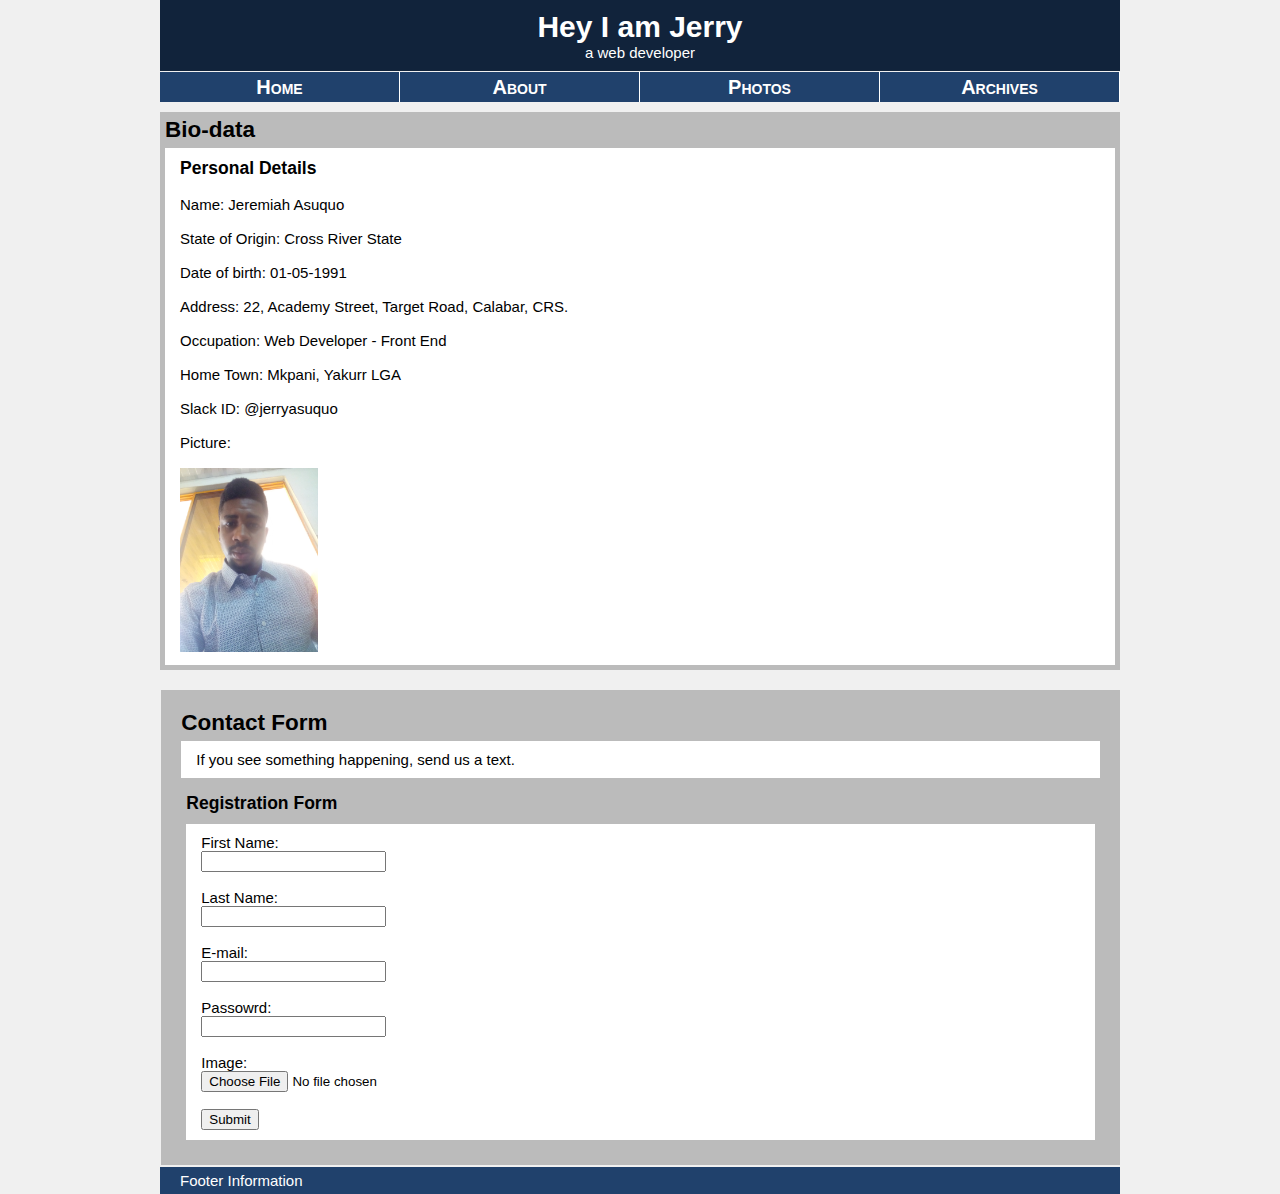
<file: index.html>
<!DOCTYPE html>
<html lang="en">

<head>
	<meta charset="UTF-8">
	<title>Personal Profile Page</title>
	<link rel="stylesheet" type="text/css" href="style.css">
	</link>
</head>

<body>
	<header class="banner">
		<h1>Hey I am Jerry</h1>
		<p>a web developer</p>
	</header>

	<nav>
		<ul>
			<li><a href="index.html">Home</a></li>
			<li><a href="./src/about.html">About</a></li>
			<li><a href="./src/photos.html">Photos</a>
				<ul>
					<li><a href="./img/moon.html">Moon</a></li>
					<li><a href="./img/heart.html">Heart</a></li>
					<li><a href="./img/heartbeat.html">Heartbeat</a></li>
				</ul>
			</li>
			<li><a href="archive.html">Archives</a></li>
		</ul>
	</nav>

	<main>
		<section>
			<h2>Bio-data</h2>
			<article>
				<header>
					<h3>Personal Details</h3>
				</header>
				<br>
				<p>
					Name: Jeremiah Asuquo
					<br><br>
					State of Origin: Cross River State
					<br><br>
					Date of birth: 01-05-1991
					<br><br>
					Address: 22, Academy Street, Target Road, Calabar, CRS.
					<br><br>
					Occupation: Web Developer - Front End
					<br><br>
					Home Town: Mkpani, Yakurr LGA
					<br><br>
					Slack ID: @jerryasuquo
					<br><br>
					Picture: <br><br> <img src="./img/IMG_20170414_150350.jpg" height="15%" width="15%" alt="">
				</p>
			</article>
		</section>
	</main>

	<aside>
		<h2>Contact Form</h2>
		<div>
			<p>If you see something happening, send us a text.</p>
		</div>

		<section>
			<h3>Registration Form</h3>
			<div id="formDiv">
				<form method="POST" action="News.html" enctype="multipart/form-data">
					<label>First Name:</label><br>
					<input type="text" name="fname" /><br><br>

					<label>Last Name:</label><br>
					<input type="text" name="lname" /><br><br>

					<label>E-mail:</label><br>
					<input type="text" name="email" /><br><br>

					<label>Passowrd:</label><br>
					<input type="password" name="password" /><br><br>

					<label>Image:</label><br>
					<input type="file" name="image" /><br><br>

					<input type="submit" name="submit" />
			</div>
		</section>
	</aside>

	<footer>
		<p>Footer Information</p>
	</footer>
</body>

</html>
</file>
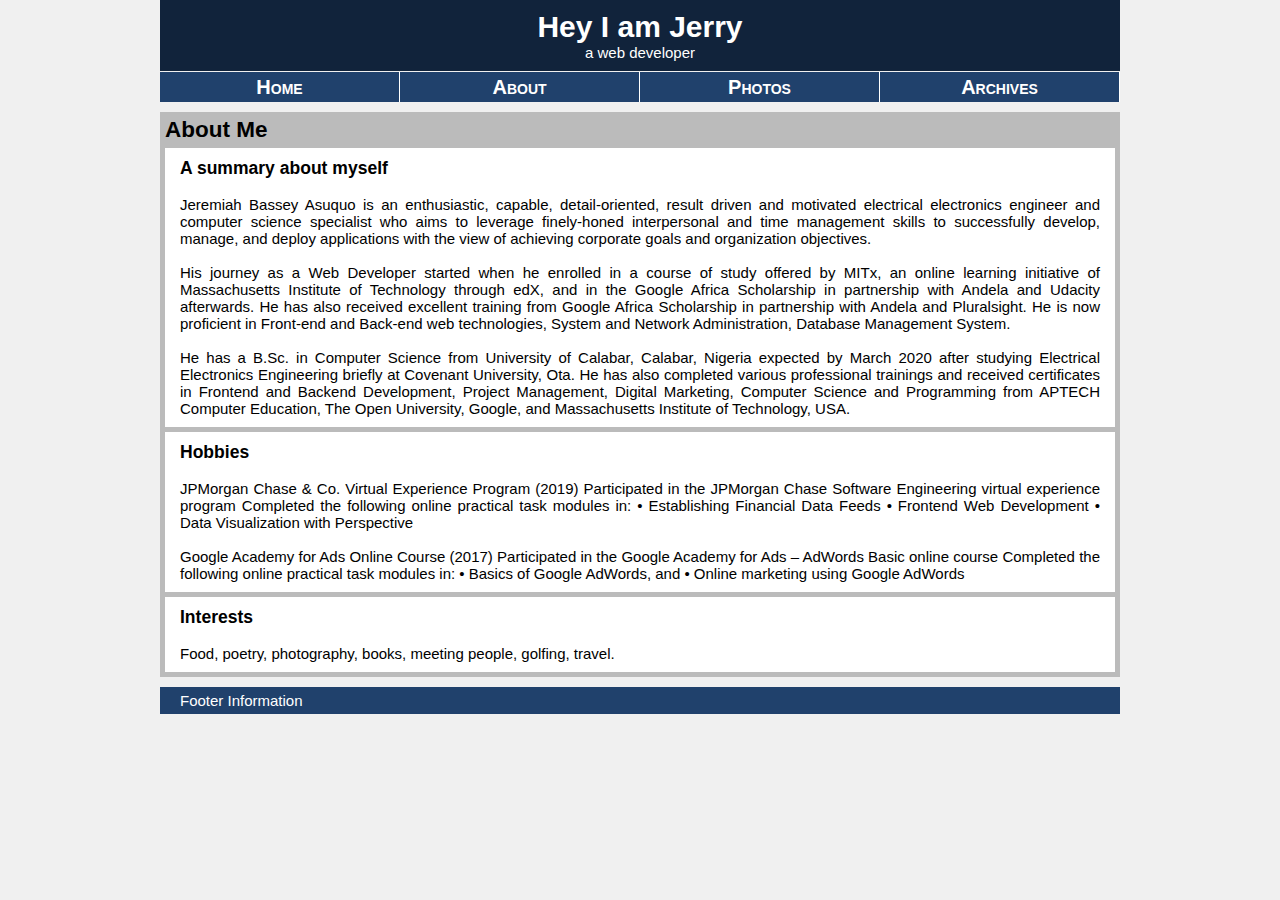
<file: src/about.html>
<!DOCTYPE html>
<html lang="en">

<head>
    <meta charset="UTF-8">
    <title>Personal Profile Page</title>
    <link rel="stylesheet" type="text/css" href="../style.css">
    </link>
</head>

<body>
    <header class="banner">
        <h1>Hey I am Jerry</h1>
        <p>a web developer</p>
    </header>

    <nav>
        <ul>
            <li><a href="../index.html">Home</a></li>
            <li><a href="about.html">About</a></li>
            <li><a href="photos.html">Photos</a>
                <ul>
                    <li><a href="../img/moon.html">Moon</a></li>
                    <li><a href="../img/heart.html">Heart</a></li>
                    <li><a href="../img/heartbeat.html">Heartbeat</a></li>
                </ul>
            </li>
            <li><a href="archive.html">Archives</a></li>
        </ul>
    </nav>

    <main>
        <section>
            <h2>About Me</h2>
            <article>
                <header>
                    <h3>A summary about myself</h3>
                </header>
                <br>
                <p>Jeremiah Bassey Asuquo is an enthusiastic, capable, detail-oriented, result driven and motivated
                    electrical electronics engineer and computer science specialist who aims to leverage finely-honed
                    interpersonal and time management skills to successfully develop, manage, and deploy applications
                    with the view of achieving corporate goals and organization objectives.
                    <br><br>
                    His journey as a Web Developer started when he enrolled in a course of study offered by MITx, an
                    online learning initiative of Massachusetts Institute of Technology through edX, and in the Google
                    Africa Scholarship in partnership with Andela and Udacity afterwards. He has also received excellent
                    training from Google Africa Scholarship in partnership with Andela and Pluralsight. He is now
                    proficient in Front-end and Back-end web technologies, System and Network Administration, Database
                    Management System.
                    <br><br>
                    He has a B.Sc. in Computer Science from University of Calabar, Calabar, Nigeria expected by March
                    2020 after studying Electrical Electronics Engineering briefly at Covenant University, Ota. He has
                    also completed various professional trainings and received certificates in Frontend and Backend
                    Development,
                    Project Management, Digital Marketing, Computer Science and Programming from APTECH Computer
                    Education, The Open
                    University, Google, and Massachusetts Institute of Technology, USA.

            </article>

            <article>
                <header>
                    <h3>Hobbies</h3>
                </header>
                <br>
                <p>
                    JPMorgan Chase & Co. Virtual Experience Program (2019)
                    Participated in the JPMorgan Chase Software Engineering virtual experience program
                    Completed the following online practical task modules in:
                    • Establishing Financial Data Feeds
                    • Frontend Web Development
                    • Data Visualization with Perspective
                    <br><br>
                    Google Academy for Ads Online Course (2017)
                    Participated in the Google Academy for Ads – AdWords Basic online course
                    Completed the following online practical task modules in:
                    • Basics of Google AdWords, and
                    • Online marketing using Google AdWords


                </p>
            </article>

            <article>
                <header>
                    <h3>Interests</h3>
                </header>
                <br>
                <p>
                    Food, poetry, photography, books, meeting people, golfing, travel.
                </p>
            </article>
        </section>
    </main>

    <footer>
        <p>Footer Information</p>
    </footer>
</body>

</html>
</file>
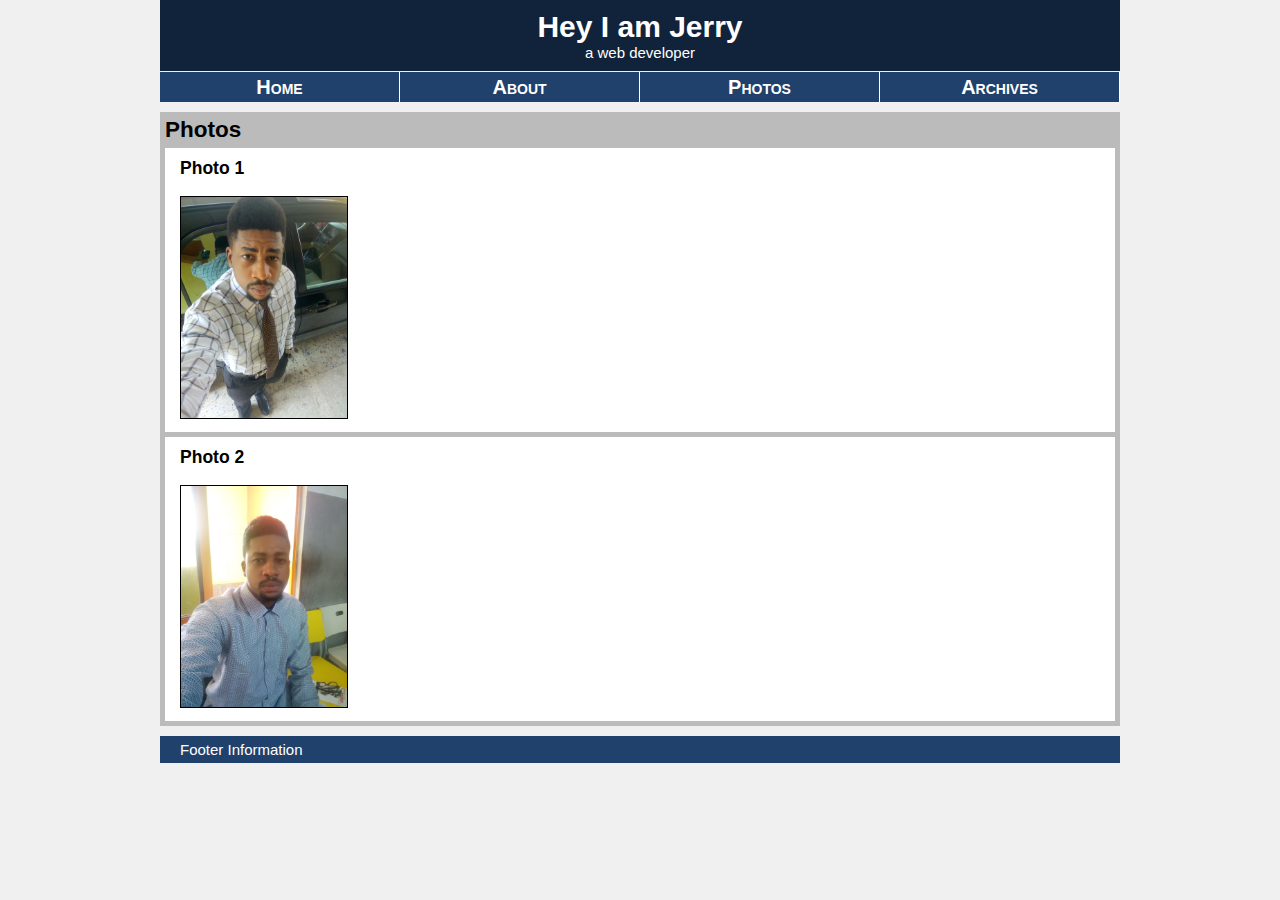
<file: src/photos.html>
<!DOCTYPE html>
<html lang="en">

<head>
    <meta charset="UTF-8">
    <title>Personal Profile Page</title>
    <link rel="stylesheet" type="text/css" href="../style.css">
    </link>
</head>

<body>
    <header class="banner">
        <h1>Hey I am Jerry</h1>
        <p>a web developer</p>
    </header>

    <nav>
        <ul>
            <li><a href="../index.html">Home</a></li>
            <li><a href="about.html">About</a></li>
            <li><a href="photos.html">Photos</a>
                <ul>
                    <li><a href="../img/moon.html">Moon</a></li>
                    <li><a href="../img/heart.html">Heart</a></li>
                    <li><a href="../img/heartbeat.html">Heartbeat</a></li>
                </ul>
            </li>
            <li><a href="archive.html">Archives</a></li>
        </ul>
    </nav>

    <main>
        <section>
            <h2>Photos</h2>
            <article>
                <header>
                    <h3>Photo 1</h3>
                </header>
                <br>
                <p><img src="../img/IMG_20170326_094858.jpg" height="12%" width="18%" border="1.2px" alt=""></p>

            </article>

            <article>
                <header>
                    <h3>Photo 2</h3>
                </header>
                <br>
                <p>
                    <img src="../img/IMG_20170414_150324.jpg" height="12%" width="18%" border="1.2px" alt="">
                </p>
            </article>
        </section>
    </main>

    <footer>
        <p>Footer Information</p>
    </footer>
</body>

</html>
</file>
<file: style.css>
@charset "UTF-8";

article,
aside,
footer,
header,
main,
nav,
section,
div {
	display: block;
}

html,
body,
h1,
h2,
h3,
ul,
li,
a,
p,
article,
aside,
footer,
header,
main,
nav,
section,
div {
	padding: 0;
	margin: 0;
}

.banner {
	background-color: #11233b;
	color: white;
	padding: 10px 20px;
	text-align: center;
}

#formDiv {
	margin-top: 10px;
}

body {
	width: 960px;
	margin-left: auto;
	margin-right: auto;
	background-color: #f0f0f0;
	font-family: Helvetica, Arial, sans-serif;
	font-size: 15px;
}

nav {
	margin-top: 1px;
}

nav ul {
	list-style: none;
	margin: 0;
	padding: 0;
}

nav li {
	float: left;
	width: 239px;
	background-color: #20416c;
	text-align: center;
	border-right: 1px solid white;
	position: relative;
	height: 30px;
	line-height: 30px;
	font-size: 20px;
	font-variant: small-caps;
	font-weight: bold;
}

nav li ul li {
	float: none;
	width: 150px;
	text-align: left;
	padding-left: 5px;
	border-top: 1px solid white;
}

nav a {
	text-decoration: none;
	color: white;
}

nav li ul {
	position: absolute;
	top: 30px;
	left: 0;
	visibility: hidden;
}

nav li:hover ul {
	visibility: visible;
}

nav li:hover {
	background-color: maroon;
}

section {
	background-color: #bbbbbb;
	margin-top: 10px;
	padding: 5px;
}

article {
	background-color: white;
	margin-top: 5px;
	padding: 10px 15px;
	text-align: justify;
}

/* 
#photos {
	width: 100%;
} */

main {
	float: left;
	margin-bottom: 10px;
	clear: both;
}

aside {
	background-color: #bbbbbb;
	width: 95.7%;
	float: right;
	padding: 20px;
	margin-top: 10px;
	margin-bottom: 2px;
}

div {
	background-color: white;
	margin-top: 5px;
	padding: 10px 15px;
}

footer {
	clear: both;
	background-color: #20416c;
	color: white;
	padding: 5px 20px;
}
</file>
